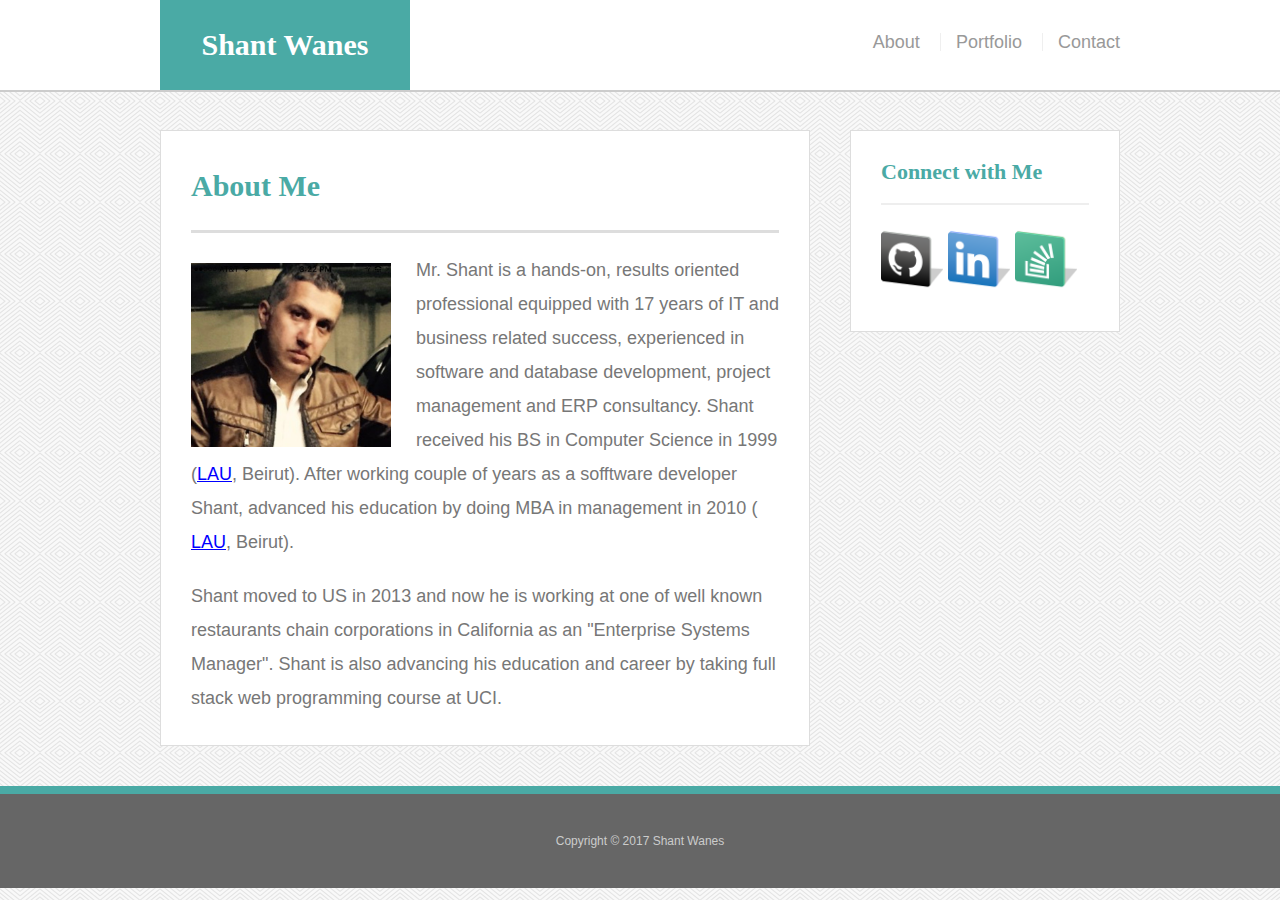
<file: index.html>
<!DOCTYPE html>
<html lang="en-us">

<head>
	<meta name="viewport" content="width=device-width, initial-scale=1.0" charset="UTF-8">
	<link rel="stylesheet" type="text/css" href="./assets/css/reset.css">
  	<link href="./assets/css/style.css" rel="stylesheet" type="text/css">
	<title>Shant's Bio</title>
</head>
<body>

	<header class="mheader">
		<div class="container">
			<a href="index.html" id="logo">Shant Wanes</a>
			<nav>
				<a class="navlink" href="./index.html">About</a>
				<a class="navlink" href="./portfolio.html">Portfolio</a>
				<a class="navlink" href="./contact.html">Contact</a>
			</nav>
	  	</div>
	</header>

	<div id="mcontent" class="container">
		<section class="content">
			<h1 id="aboutme" class="headerfonts">About Me</h1>
			<img id="bio-image" src="./assets/images/me.png" alt="Shant Wanes">
			<p>
				 Mr. Shant is a hands-on, results oriented professional equipped with 17 years of IT and business related success, experienced in software and database development, project management and ERP consultancy. Shant received his BS in Computer Science in 1999 (<a class="bluelink" href="http://www.lau.edu.lb" target="_blank">LAU</a>, Beirut). After working couple of years as a sofftware developer Shant, advanced his education by doing MBA in management in 2010 ( <a class="bluelink" href="http://www.lau.edu.lb" target="_blank">LAU</a>, Beirut).
			</p>
			<p>
				Shant moved to US in 2013 and now he is working at one of well known restaurants chain corporations in California as an "Enterprise Systems Manager". Shant is also advancing his education and career by taking full stack web programming course at UCI.
			</p>
		</section>

		<section class="sidebar">
		   	<div id="Connect">
				<h2 class="headerfonts">Connect with Me</h2>

				<a href="https://github.com/dashboard" target="blank"><img src="./assets/images/github.png" class="icon" alt="GitHub" /></a>
	        	<a href="https://www.linkedin.com/uas/login" target="blank"><img src="./assets/images/LinkedIn2.png" class="icon" alt="LinkedIn" /></a>
	        	<a href="https://stackoverflow.com/" target="blank""><img src="./assets/images/stackoverflow.png" class="icon" alt="Stack Overflow" /></a> 

			 </div>
		</section>
	</div>
	
	<footer class="footer">
		<div class="container">
		  Copyright &copy; 2017 Shant Wanes
		</div>
	</footer> 
 
</body>
</html>
</file>
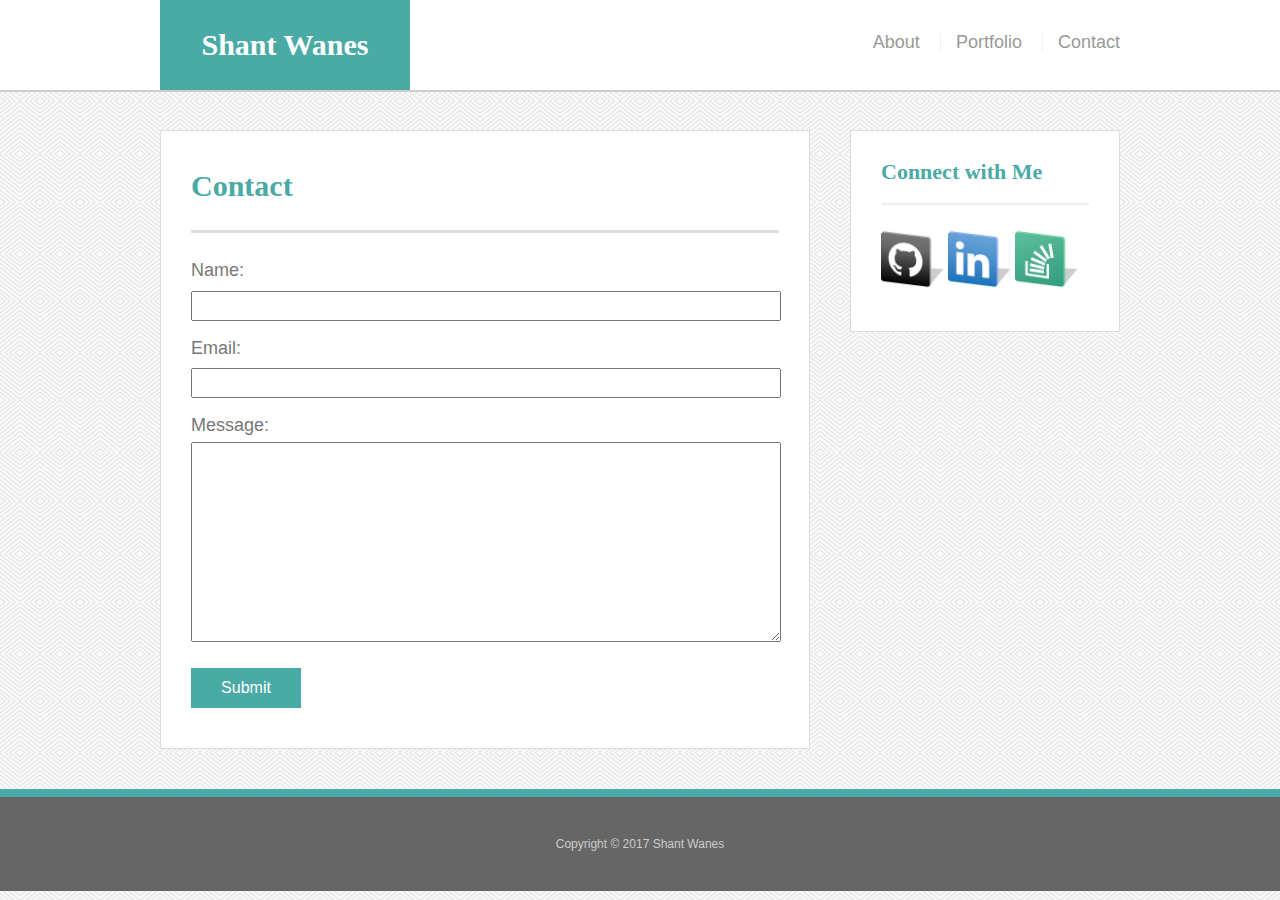
<file: contact.html>
<!DOCTYPE html>
<html lang="en-us">

<head>
	<meta name="viewport" content="width=device-width, initial-scale=1.0" charset="UTF-8">
	<link rel="stylesheet" type="text/css" href="assets/css/reset.css">
  	<link href="./assets/css/style.css" rel="stylesheet" type="text/css">
	<title>Shant's Contact Info</title>
</head>
<body>
	
	<header class="mheader">
		<div class="container">
			<a href="index.html" id="logo">Shant Wanes</a>
			<nav>
				<a class="navlink" href="./index.html">About</a>
				<a class="navlink" href="./portfolio.html">Portfolio</a>
				<a class="navlink" href="./contact.html">Contact</a>
			</nav>
	  	</div>
	</header>

	<div id="mcontent" class="container">
		<section class="content">
			<h1 id="aboutme" class="headerfonts">Contact</h1>
				<form id="contactform">
	  				Name: <br>
	  				<input type="text" name="name">
	  				<br>
	  				Email:<br>
	  				<input type="text" name="email">
	  				<br>
	  				Message:<br>
	  				<textarea id="messagebox"></textarea>
	  				<br>
	  				<input id="sbutton" type="submit" value="Submit">
				</form> 
		</section>
		<section class="sidebar">
		   	<div id="Connect">
				<h2 class="headerfonts">Connect with Me</h2>

				<a href="https://github.com/dashboard" target="blank"><img src="./assets/images/github.png" class="icon" alt="GitHub" /></a>
	        	<a href="https://www.linkedin.com/uas/login" target="blank"><img src="./assets/images/LinkedIn2.png" class="icon" alt="LinkedIn" /></a>
	        	<a href="https://stackoverflow.com/" target="blank""><img src="./assets/images/stackoverflow.png" class="icon" alt="Stack Overflow" /></a> 

			 </div>
		</section>
	</div>

	 <footer class="footer">
		<div class="container">
		  Copyright &copy; 2017 Shant Wanes
		</div>
	</footer> 
	
</body>
</html>
</file>
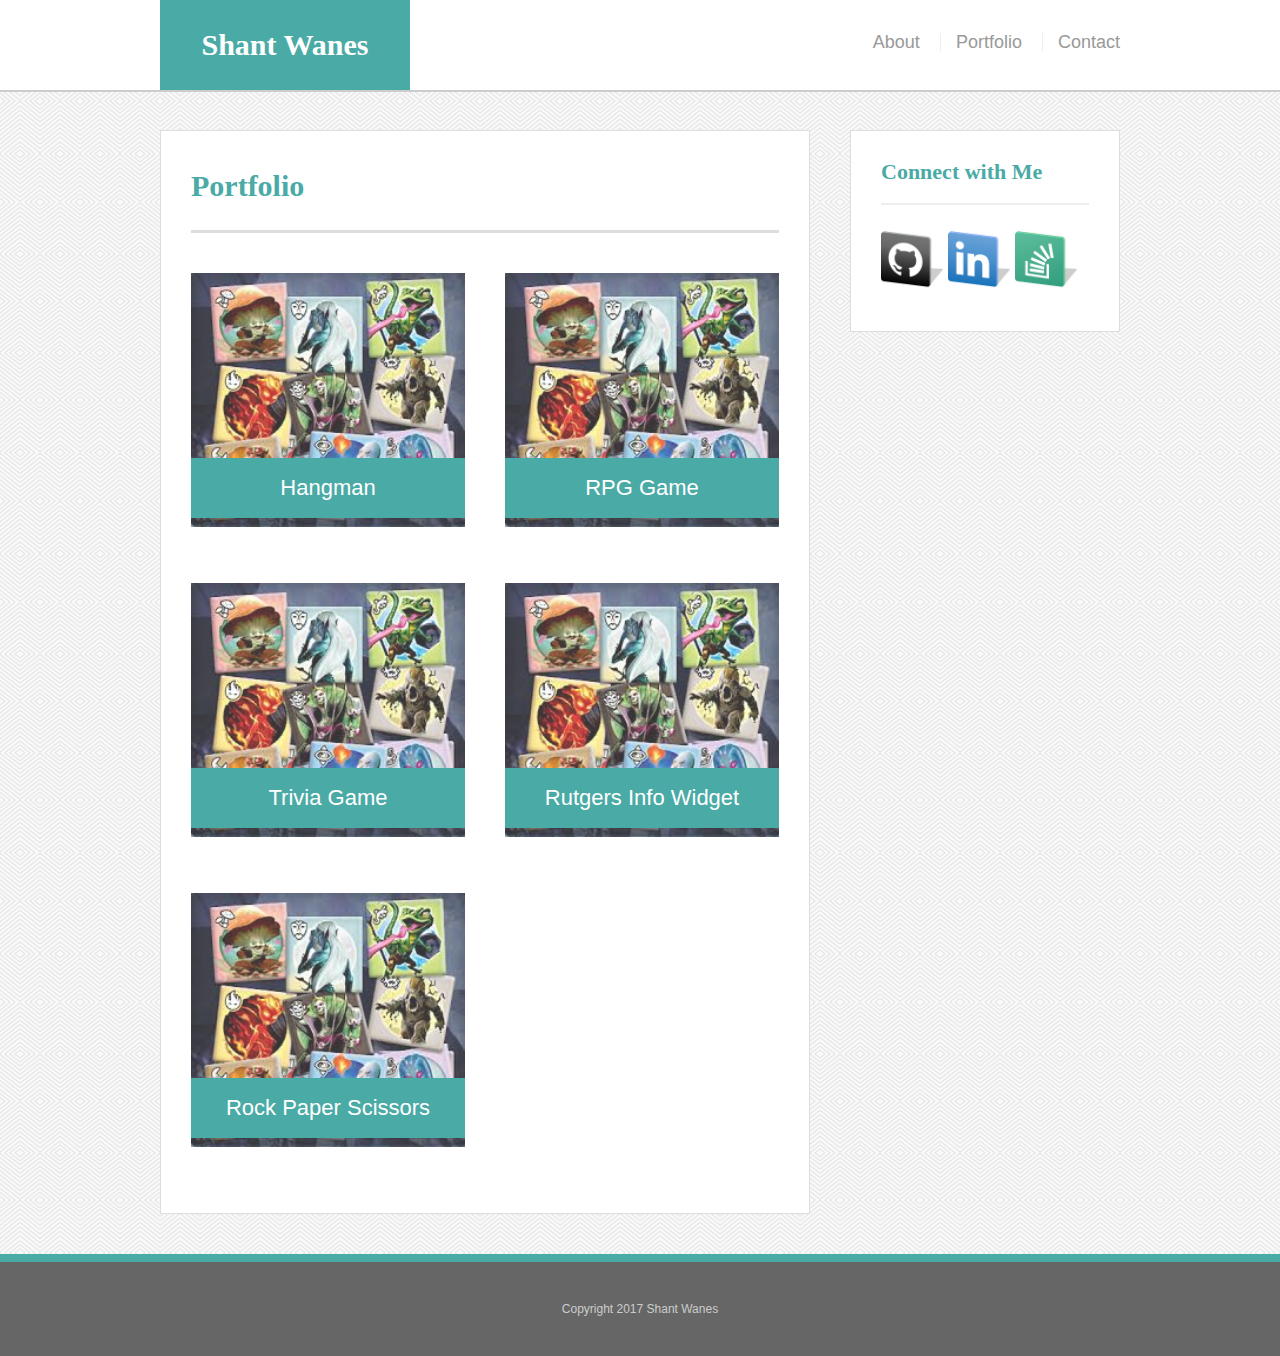
<file: portfolio.html>
<!DOCTYPE html>
<html lang="en-us">

<head>
	<meta name="viewport" content="width=device-width, initial-scale=1.0" charset="UTF-8">
	<link rel="stylesheet" type="text/css" href="./assets/css/reset.css">
  	<link href="./assets/css/style.css" rel="stylesheet" type="text/css">
	<title>Shant Wanes</title>
</head>

<body>
		<header class="mheader">
			<div class="container">
				<a href="index.html" id="logo">Shant Wanes</a>
				<nav>
					<a class="navlink" href="./index.html">About</a>
					<a class="navlink" href="./portfolio.html">Portfolio</a>
					<a class="navlink" href="./contact.html">Contact</a>
				</nav>
		  	</div>
		</header>

		<div id="mcontent" class="container">
			<section class="content">
				  <h1 id="aboutme" class="headerfonts">Portfolio</h1>
				  <div class="projects">
			        <img src="assets/images/games.jpg" class="projectimg" alt="hangman">

			        <h3>Hangman</h3>
			      </div>
			      <div class="projects">
			        <img src="assets/images/games.jpg" class="projectimg" alt="RPG Game">

			        <h3>RPG Game</h3>
			      </div>
			      <div class="projects">
			        <img src="assets/images/games.jpg" class="projectimg" alt="Trivia Game">

			        <h3>Trivia Game</h3>
			      </div>
			      <div class="projects">
			        <img src="assets/images/games.jpg" class="projectimg" alt="Rutgers Info Widget">

			        <h3>Rutgers Info Widget</h3>
			      </div>
			      <div class="projects">
			        <img src="assets/images/games.jpg" class="projectimg" alt="Rock Paper Scissors">

			        <h3>Rock Paper Scissors</h3>
			      </div>
			</section>
			
			<section class="sidebar">
			   	<div id="Connect">
					<h2 class="headerfonts">Connect with Me</h2>

					<a href="https://github.com/dashboard" target="blank"><img src="./assets/images/github.png" class="icon" alt="GitHub" /></a>
		        	<a href="https://www.linkedin.com/uas/login" target="blank"><img src="./assets/images/LinkedIn2.png" class="icon" alt="LinkedIn" /></a>
		        	<a href="https://stackoverflow.com/" target="blank""><img src="./assets/images/stackoverflow.png" class="icon" alt="Stack Overflow" /></a> 

				 </div>
			</section>
		</div>

	<div>
		<footer class="footer">
			<div class="layer"></div>
			<p class="copyright"> Copyright 2017 Shant Wanes</p>
		</footer>
	</div>

</body>

</html>
</file>
<file: assets/css/style.css>
* {
  box-sizing: border-box;
}

body {
  font-family: Arial, "Helvetica Neue", Helvetica, sans-serif;
  font-size: 18px;
  line-height: 34px;
  color: #777;
  background-image:url("whirlpool.png");
}

/* general */

h1,
h2,
h3,
p {
  margin-bottom: 20px;
}

.headerfonts {
	font-family: "Georgia", "Times", "Times New Roman", "serif";
	font-weight: 700;
 	color: #4aaaa5;
}

h2,
h3 {
  font-size: 22px;
}

p:last-child {
  margin-bottom: 0;
}

#logo {
  float: left;
  width: 250px;
  height: 90px;
  font-family: Georgia, Times, "Times New Roman", serif;
  font-size: 30px;
  font-weight: 700;
  line-height: 90px;
  color: #fff;
  text-align: center;
  text-decoration: none;
  background: #4aaaa5;
}

h1 {
  padding-bottom: 20px;
  font-size: 30px;
  line-height: 49px;
  border-bottom: 3px solid #ddd;
}


.bluelink {
	color: blue;
}


.mheader {
	position: fixed;
	z-index: 99;
	width: 100%;
	margin: 0 0 30px;
	overflow: auto;
	background: #fff;
	color: #fff;
	border-bottom: 2px solid #ccc;
}

nav {
	float: right;
	margin-top: 25px; 
}

.navlink {
	display: inline-block;
	margin-left: 15px;
	padding-left: 15px;
	text-decoration: none;
	color: #999;
	line-height: 18px;	
	border-left: 1px solid #efefef;
}

nav a:first-child {
  border-left: 0 none;
}

.container {
  width: 100%;
  max-width: 960px;
  margin: 0 auto;
  clear: both; 
}

#mcontent {
  padding-top: 130px;
}

.content {
  float: left;
  width: 100%;
  max-width: 650px;
  padding: 30px;
  margin: 0 0 40px;
  background: #fff;
  border: 1px solid #ddd;
}

#bio-image {
	float: left;
  	width: 200px;
  	height: auto;
    margin-top: 10px;
    margin-right: 25px;
}

.sidebar {
  	float: right;
  	width: 100%;
  	max-width: 270px;
  	padding: 30px;
  	margin-bottom: 20px;
  	background: #fff;
  	border: 1px solid #ddd;
  	margin-left: 40px; 
}

h3,
.sidebar h2 {
  padding-bottom: 20px;
  margin-bottom: 15px;
  line-height: 22px;
  border-bottom: 2px solid #eee;
}


.footer {
  	padding: 30px 0;
  	clear: both;
  	font-size: 12px;
  	color: #fff;
  	color: #ccc;
  	text-align: center;
  	background: #666;
  	border-top: 8px solid #4aaaa5;
}


input {
	margin-bottom: 10px;
	width: 590px;
	height: 30px;
}

#messagebox {
	width: 590px;
	height: 200px;
}

#sbutton {
	margin-top: 15px;
	width: 110px;
	height: 40px;
	background-color: #4aaaa5;
	text-align: center;
	color: #ffffff;
	border: none;
    text-decoration: none;
    display: inline-block;
    font-size: 16px;
}

.icon {
  width: 62px;
  height: 62px;
  margin-top: 8px;
  margin-right: 5px;
}

.icon:last-child {
  margin-right: 0; 
}

#contactform {
	float: left;
}


.projects {
  position: relative;
  float: left;
  width: 274px;
  margin: 20px 0 25px;
  overflow: auto;
}

.projects:nth-child(even) {
  margin-right: 40px;
}

.projects img {
  width: 100%;
  border: 0 none;
  opacity: 0.8;
}

.projects h3 {
  position: absolute;
  bottom: 20px;
  width: 100%;
  padding: 15px;
  margin-bottom: 0;
  font-weight: 300;
  line-height: 30px;
  color: #fff;
  text-align: center;
  background: #4aaaa5;
  border-bottom: 0;
} 


/* Media query for Laptops */
@media screen and (max-width: 980px) {


.container {
	width: 100%;
	max-width: 670px;
	/*margin-left: 30px;*/
}

.content {
  float: left;
  width: 100%;
  max-width: 380px;
}

#bio-image {
	width: 100%;
  	max-width: 280px;
  	max-height: 230px;
  	padding-bottom: 10px;
 }

.sidebar {
  	float: right;
  	width: 100%;
  	max-width: 240px;
  	padding: 30px;
  	margin-bottom: 20px;
}

.icon {
  width: 50px;
  height: 50px;
 }

 #logo {
  float: left;
  width: 210px;
  height: 80px;
  font-size: 26px;
  line-height: 80px;
  text-align: center;
}

h2,
h3 {
  font-size: 18px;
}

h1 {
	font-size: 24px;
}

body {
  font-size: 16px;
  line-height: 30px;
}

.icon:last-child {
  margin-right: 6px; 
}


input {
	width: 290px;
}

#messagebox {
	width: 290px;
}

#sbutton {
	width: 90px;
	height: 30px;
    font-size: 14px;
}

}

/* Media query for tablets */
@media screen and (max-width: 768px) {

.container {
	width: 100%;
	max-width: 650px;
}

.content {
  float: left;
  width: 650px;
  max-width: 660px;
  /*max-height: 475px;*/
  margin: 0 auto;
  margin-bottom: 20px;
}

#mcontent {
  padding-top: 100px;
}

#bio-image {
	width: 100%;
  	max-width: 290px;
  	max-height: 200px;
  	padding-bottom: 5px;
 }

.sidebar {
	
  	width: 100%;
  	max-width: 660px;
  	max-height: 170px;
  	padding: 30px;
  	margin-bottom: 20px;
}

.icon {
  width: 50px;
  height: 50px;
 }

 #logo {
  float: left;
  width: 210px;
  height: 80px;
  font-size: 26px;
  line-height: 80px;
  text-align: center;
}

h2,
h3 {
  font-size: 18px;
}

h1 {
	font-size: 24px;
	padding-bottom: 10px;
	line-height: 39px;
}

body {
  font-size: 14px;
  line-height: 30px;
}

.icon:last-child {
  margin-right: 6px; 
}

input {
	width: 590px;
}

#messagebox {
	width: 590px;
	max-height: 120px; 
}

#sbutton {
	width: 90px;
	height: 30px;
    font-size: 14px;
}

.mheader {
	margin-bottom: 0px;
	max-height: 90px;
}

p {
	margin-bottom: 10px;
}

.projects {
  width: 244px;
  margin: 10px 15px 15px;
  overflow: auto;
}

/* Media query for Mobile phone */

@media screen and (max-width: 640px) {

.container {
	width: 100%;
	
}

.mheader {
	position: static;
	margin-bottom: 0px;
	max-height: 120px;
	width: 100%;
	max-width: 640px;
}

nav {
width: 100%;
max-width: 640px;
max-height: 30px;
padding: 0px;
margin: 5px 0px;
text-align: center;
}

.navlink {
	margin:0;
	padding: 0;
	/*margin:0px 20px 0px;*/
	padding: 0px 45px 0px;
	line-height: 16px;	
}

.content {
  float: left;
  max-width: 480px;
  /*max-height: 475px;*/
  margin: 0px 0px 10px 60px;
}

#mcontent {
  padding-top: 30px;

}

#bio-image {
	width: 100%;
  	max-width: 420px;
  	max-height: 230px;
  	padding-bottom: 5px;
 }

.sidebar {
	float: left;
  	width: 100%;
  	max-width: 480px;
  	max-height: 160px;
  	padding: 30px;
  	margin-bottom: 20px;
  	margin-left: 60px;
  }

.icon {
  width: 50px;
  height: 50px;
 }

 #logo {
  width: 100%;
  max-height: 50px;
  font-size: 20px;
  line-height: 40px;
  text-align: center;
}

h2,
h3 {
  font-size: 18px;
}

h1 {
	font-size: 20px;
	padding-bottom: 10px;
	line-height: 32px;
}

body {
  font-size: 14px;
  line-height: 30px;
}

.icon:last-child {
  margin-right: 6px; 
}

input {
	width: 405px;
}

#messagebox {
	width: 405px;
	max-height: 120px; 
}

#sbutton {
	width: 90px;
	height: 30px;
    font-size: 14px;
}

p {
	margin-bottom: 10px;
}

.projects {
  width: 244px;
  margin: 10px 65px 10px;
  padding :0;
  text-align: center;
  overflow: auto;
}
</file>
